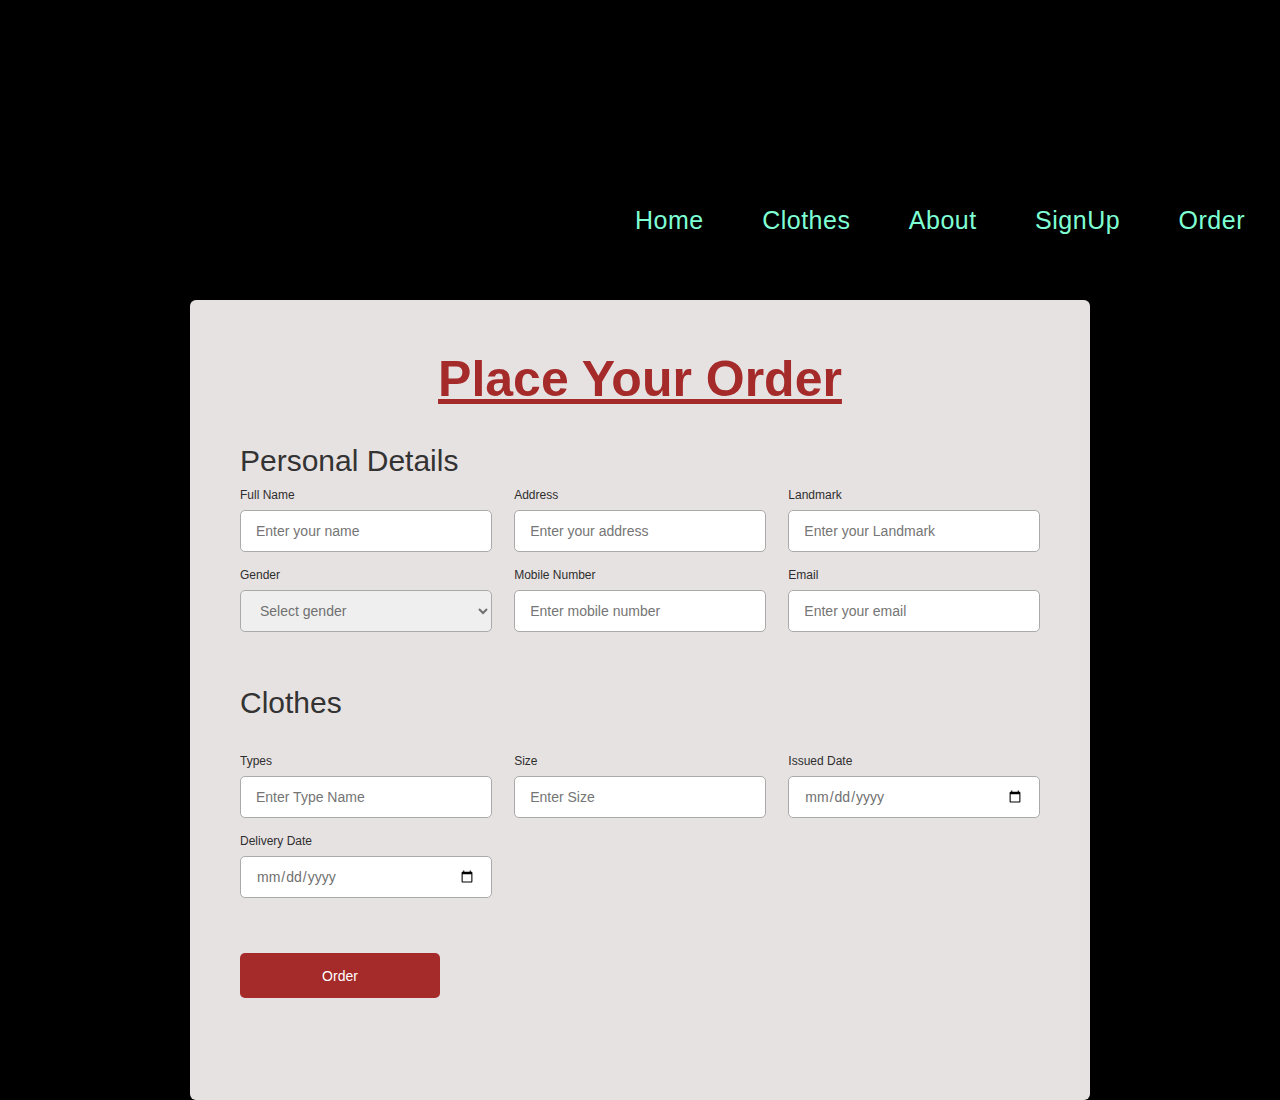
<file: order.html>
<!DOCTYPE html>
<html lang="en">
<head>
    <meta charset="UTF-8">
    <meta http-equiv="X-UA-Compatible" content="IE=edge">
    <meta name="viewport" content="width=device-width, initial-scale=1.0">
    <title>Order</title>
    
   
    <link rel="stylesheet" href="./project4.css">
    <link href="https://fonts.googleapis.com/css2?family=Kanit:wght@600&family=Roboto:wght@300&display=swap" rel="stylesheet">
    <link rel="stylesheet" href="./order.css">
</head>
</head>
<body>

    <nav>
        <a href="index.html">Home</a>
        <a href="./info.html">Clothes</a>
        <a href="./aboutus.html">About</a>
        <a href="./signup.html">SignUp</a> 
        <a href="order.html">Order</a>
</nav>
    <div class="container">
        
       <ins></ins><center><h1><ins>Place Your Order</ins></h1></center> 

        <form action="#">
            <div class="form first">
                <div class="details personal">
                    <span class="title">Personal Details</span>

                    <div class="fields">
                        <div class="input-field">
                            <label>Full Name</label>
                            <input type="text" placeholder="Enter your name" required>
                        </div>

                        <div class="input-field">
                            <label>Address</label>
                            <input type="text" placeholder="Enter your address" required>
                        </div>

                        <div class="input-field">
                            <label>Landmark</label>
                            <input type="text" placeholder="Enter your Landmark" required>
                        </div>

                        <div class="input-field">
                            <label>Gender</label>
                            <select required>
                                <option disabled selected>Select gender</option>
                                <option>Male</option>
                                <option>Female</option>
                                <option>Others</option>
                            </select>
                        </div>

                        <div class="input-field">
                            <label>Mobile Number</label>
                            <input type="number" placeholder="Enter mobile number" required>
                        </div>

                        <div class="input-field">
                            <label>Email</label>
                            <input type="text" placeholder="Enter your email" required>
                        </div>

                    </div>
                </div>


<br>
<br>

                <div class="details ID">
                   <h1><span class="title">Clothes</span></h1> 

                    <div class="fields">
                        <div class="input-field">
                            <label>Types</label>
                            <input type="text" placeholder="Enter Type Name" required>
                        </div>

                        
                        <div class="input-field">
                            <label>Size</label>
                            <input type="text" placeholder="Enter Size" required>
                        </div>

                        <div class="input-field">
                            <label>Issued Date</label>
                            <input type="date" placeholder="Enter your issued date" required>
                        </div>

                        <div class="input-field">
                            <label>Delivery Date</label>
                            <input type="date" placeholder="Enter Delivery date" required>
                        </div>
                    </div>

                    <br>
                    <button class="nextBtn">
                        <span class="btnText">Order</span>
                        
                    </button>

                </div> 
            </div>

            

        </form>
    </div>

    


    <script src="script.js"></script>
</body>
</html>
</file>
<file: project4.css>
*,
*:before,
*:after{
    padding: 0;
    margin: 0;
    box-sizing: border-box;

}


body{
    background-color: black;
    
}



nav{
  height: 100vh;
  width: 70vh;
  min-width: 600px;
  margin:auto;
  display: flex;
  align-items: center;
  justify-content: space-between; 
   
}
 a{
    position: relative;
    top: -230px;
    left: 300px;
    color:aquamarine;
    padding: 0 10px; 
     font-size: 25px;
    font-family:sans-serif ;
    letter-spacing: 0.5px;
    text-decoration: none;


}

a:after{
    content: " ";  
    position: absolute;
    background-color: red;
    height: 3px;
    width: 0;
    transition: 0.3s;
    left: 0;
    bottom: -10px;
} 

a:hover{
    color:white;
} 

a:hover:after{

    width: 100%;
}
.img{
    position: absolute;
    top: 3vh;
    left: 7vh;
    }
    .img{
        position: absolute;
        top: -7vh;
        left:-4vh;
        }
</file>
<file: order.css>
*{
    margin: 0;
    padding: 0;
    box-sizing: border-box;
    font-family: 'Poppins', sans-serif;
}
body{
    min-height: 100vh;
    display: flex;
    align-items: center;
    justify-content: center;
    background: black;
}
.container{
    position: absolute;
    max-width: 900px;
    width: 100%;
    min-height: 800px;
    border-radius: 6px;
    padding: 50px;
    margin:500px 50px 0px 50px ;
    background-color:rgb(231, 226, 226);
    box-shadow: 0 5px 10px rgba(0,0,0,0.1);
}
.container h1{
    font-family: Arial, Helvetica, sans-serif;
    position: relative;
    margin-bottom: 30px;
    font-size: 50px;
    font-weight: 600;
    color: brown;
    font-family: 'Kanit', sans-serif;
    font-family: 'Roboto', sans-serif;
}

.container form{
    position: relative;
    margin-top: 16px;
    min-height: 600px;
    background-color: #fff;
    overflow: hidden;
}
.container form .form{
    position: absolute;
    background-color: rgb(231, 226, 226);
    transition: 0.3s ease;
}


form.secActive .form.first{
    opacity: 0;
    pointer-events: none;
    transform: translateX(-100%);
}
.container form .title{
    display: block;
    margin-bottom: 8px;
    font-size: 30px;
    font-weight: 500;
    margin: 6px 0;
    color: #333;
}
.container form .fields{
    display: flex;
    align-items: center;
    justify-content: space-between;
    flex-wrap: wrap;
}
form .fields .input-field{
    display: flex;
    width: calc(100% / 3 - 15px);
    flex-direction: column;
    margin: 4px 0;
}
.input-field label{
    font-size: 12px;
    font-weight: 500;
    color: #2e2e2e;
}
.input-field input, select{
    outline: none;
    font-size: 14px;
    font-weight: 400;
    color: #333;
    border-radius: 5px;
    border: 1px solid #aaa;
    padding: 0 15px;
    height: 42px;
    margin: 8px 0;
}
.input-field input :focus,
.input-field select:focus{
    box-shadow: 0 3px 6px rgba(0,0,0,0.13);
}
.input-field select,
.input-field input[type="date"]{
    color: #707070;
}
.input-field input[type="date"]:valid{
    color: #333;
}
.container form button{
    display: flex;
    align-items: center;
    justify-content: center;
    height: 45px;
    max-width: 200px;
    width: 100%;
    border: none;
    outline: none;
    color: #fff;
    border-radius: 5px;
    margin: 25px 0;
    background-color:brown;
    transition: all 0.3s linear;
    margin-bottom: 100px;
    cursor: pointer;
}
.container form .btnText{
    font-size: 14px;
    font-weight: 400;
}
form button:hover{
    background-color:black;
}
form button {
    margin: 100px 6px;
}

.img{
position: absolute;
top: -7vh;
left:-4vh;
}


@media (max-width: 750px) {
    .container form{
        overflow-y: scroll;
    }
    .container form::-webkit-scrollbar{
       display: none;
    }
    form .fields .input-field{
        width: calc(100% / 2 - 15px);
    }
}

@media (max-width: 550px) {
    form .fields .input-field{
        width: 100%;
    }
}
</file>
